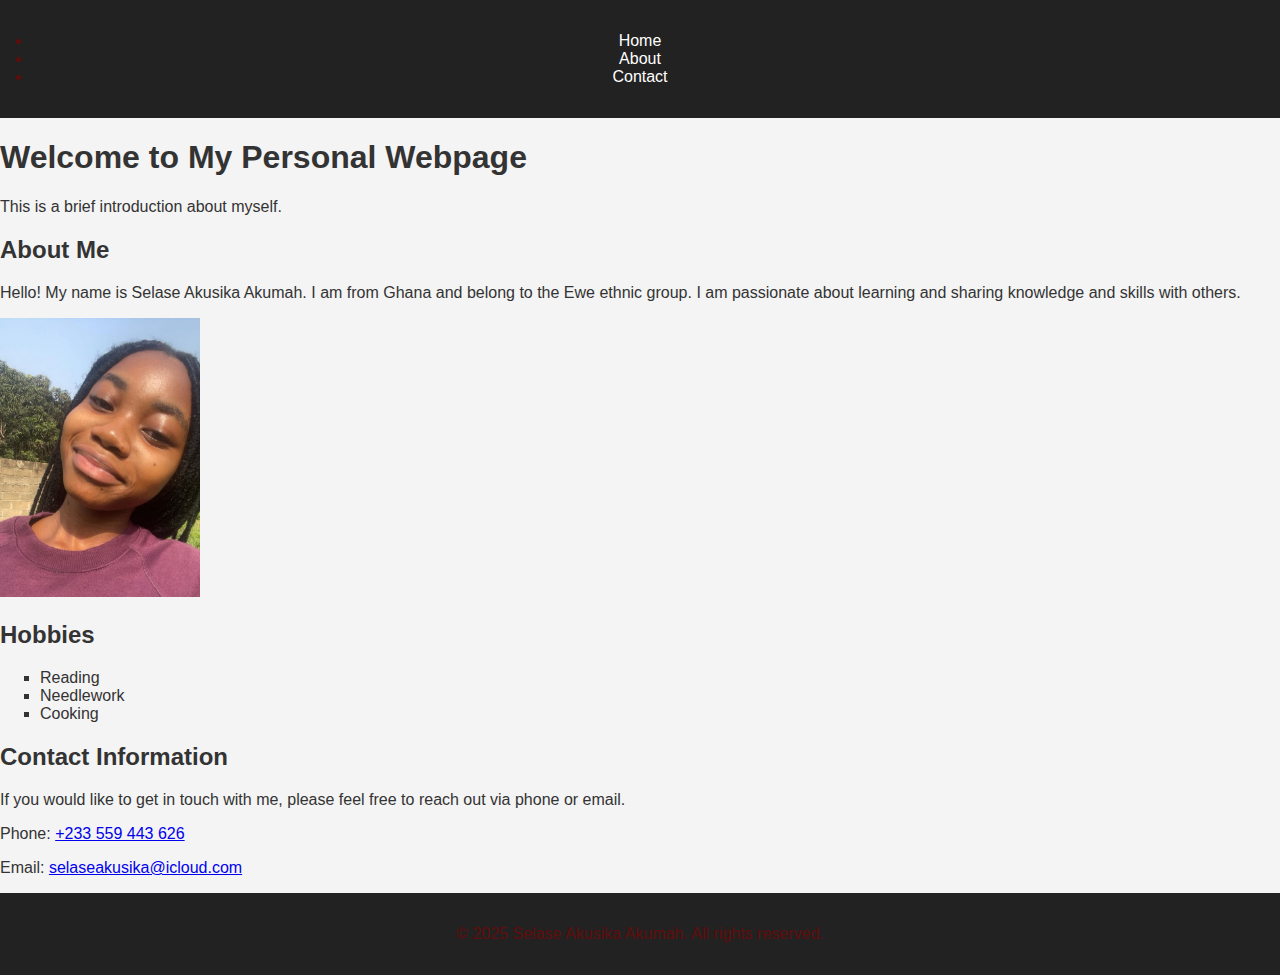
<file: index.html>
<!DOCTYPE html>
<html lang="en">
<head>
    <meta charset="UTF-8">
    <meta name="viewport" content="width=device-width, initial-scale=1.0">
    <link rel="stylesheet" href="styles.css"
    
, initial-scale=1.0">
    <title>Document</title>
</head>
<body>
<header>
    <nav class="navbar">
        <li><a href="index.html">Home</a></li>
        <li><a href="about.html">About</a></li>
        <li><a href="contact.html">Contact</a></li>
    </nav>
</header>
<article>
    <hgroup>
        <h1>Welcome to My Personal Webpage</h1>
        <p>This is a brief introduction about myself.</p>
    </hgroup>
    <section>
        <h2>About Me</h2>
        <p>Hello! My name is Selase Akusika Akumah. I am from Ghana and belong to the Ewe ethnic group. I am passionate about learning and sharing knowledge and skills with others.</p>
        <img src="myself.jpg" alt="Photo of Selase Akusika Akumah" width="200">
    </section>
    <section>
        <h2>Hobbies</h2>
    <ul type="square">
        <li>Reading</li>
        <li>Needlework</li>
        <li>Cooking</li>
    </ul>
    </section>
    <section>
        <h2>Contact Information</h2>
        <p>If you would like to get in touch with me, please feel free to reach out via phone or email.</p>
        <p>Phone: <a href="tel:+233559443626">+233 559 443 626</a></p>
        <p>Email: <a href="mailto:selaseakusika@icloud.com">selaseakusika@icloud.com</a></p>
    </section>
</article>

<footer>
    <p>&copy; 2025 Selase Akusika Akumah. All rights reserved.</p>
</footer>


</body>
</html>
</file>
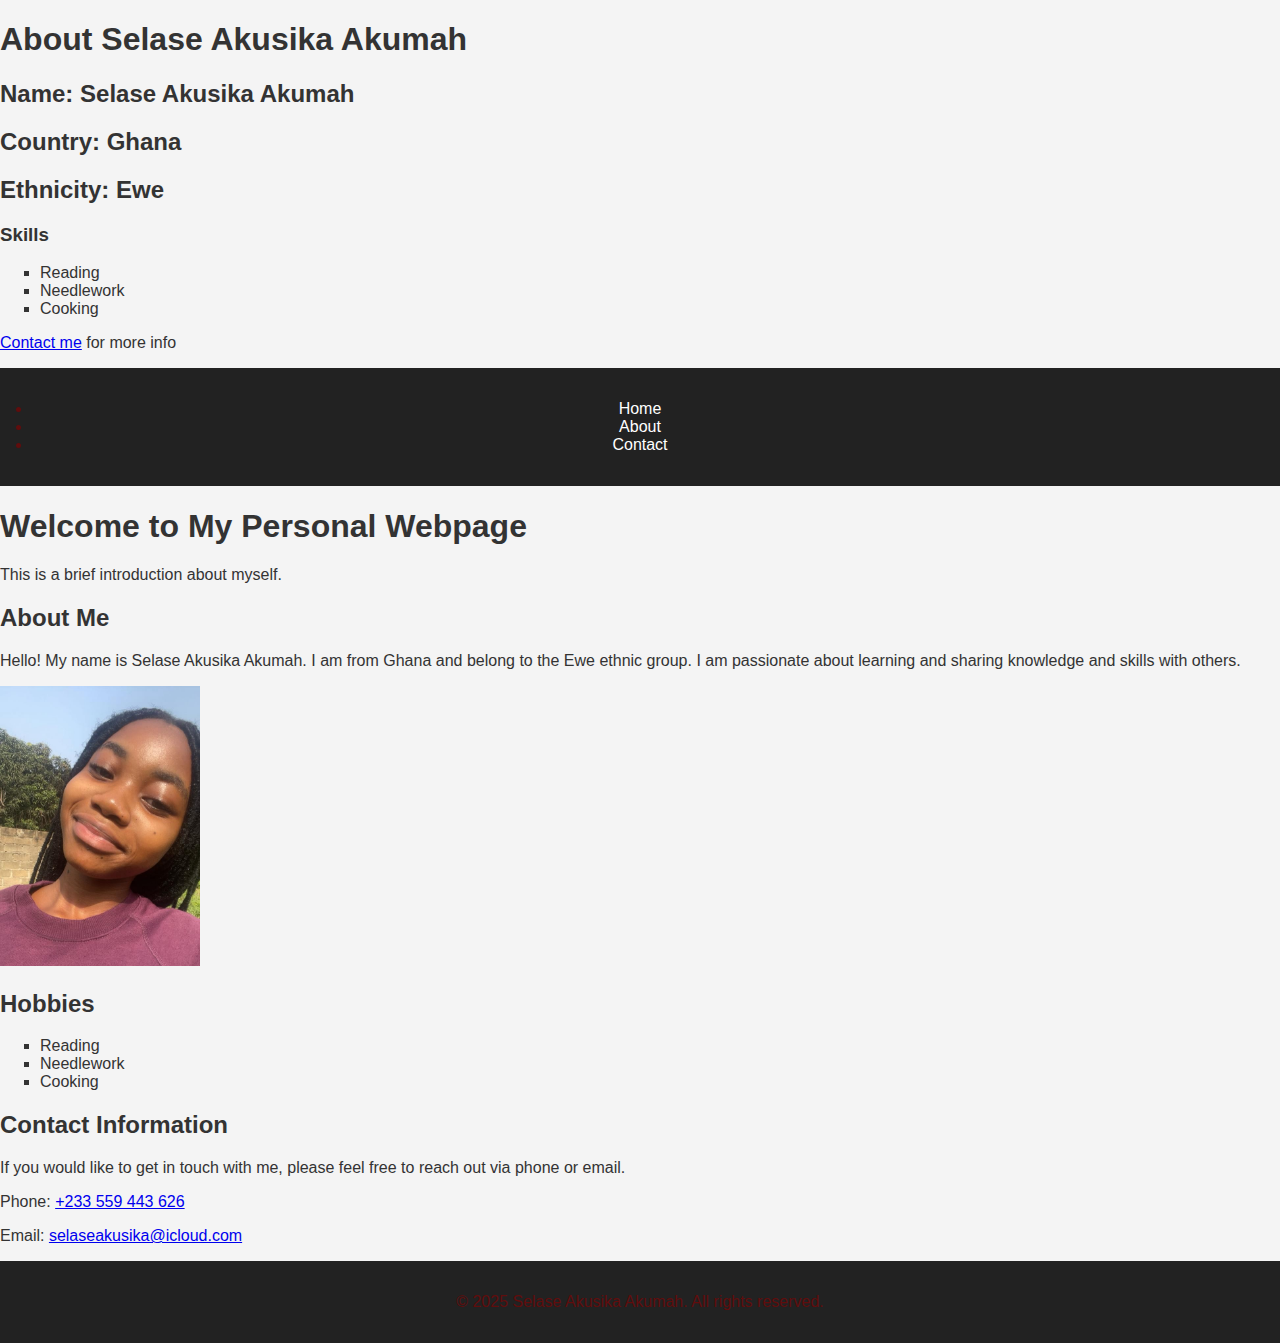
<file: about.html>
<!DOCTYPE html>
<html lang="en">
<head>
    <meta charset="UTF-8">
    <meta name="viewport" content="width=device-width, initial-scale=1.0">
    <title>About Selase Akusika Akumah</title>
    <link rel="stylesheet" href="styles.css">
</head>
<body>
   <h1>About Selase Akusika Akumah</h1>
   <h2>Name: Selase Akusika Akumah</h2>
   <h2>Country: Ghana</h2>
   <h2>Ethnicity: Ewe</h2>
   <h3>Skills</h3>
   <ul type="square">
       <li>Reading</li>
       <li>Needlework</li>
       <li>Cooking</li>
   </ul>
   <p>
       <a href="tel:+233559443626">Contact me</a> for more info
   </p>
   <header>
       <nav>
           <li><a href="index.html">Home</a></li>
           <li><a href="about.html">About</a></li>
           <li><a href="contact.html">Contact</a></li>
       </nav>
   </header>
   <article>
       <hgroup>
           <h1>Welcome to My Personal Webpage</h1>
           <p>This is a brief introduction about myself.</p>
       </hgroup>
       <section>
           <h2>About Me</h2>
           <p>Hello! My name is Selase Akusika Akumah. I am from Ghana and belong to the Ewe ethnic group. I am passionate about learning and sharing knowledge and skills with others.</p>
           <img src="myself.jpg" alt="Photo of Selase Akusika Akumah" width="200">
       </section>
       <section>
           <h2>Hobbies</h2>
           <ul type="square">
               <li>Reading</li>
               <li>Needlework</li>
               <li>Cooking</li>
           </ul>
       </section>
       <section>
           <h2>Contact Information</h2>
           <p>If you would like to get in touch with me, please feel free to reach out via phone or email.</p>
           <p>Phone: <a href="tel:+233559443626">+233 559 443 626</a></p>
           <p>Email: <a href="mailto:selaseakusika@icloud.com">selaseakusika@icloud.com</a></p>
       </section>
   </article>
   <footer>
       <p>&copy; 2025 Selase Akusika Akumah. All rights reserved.</p>
   </footer>

</body>
</html>
</file>
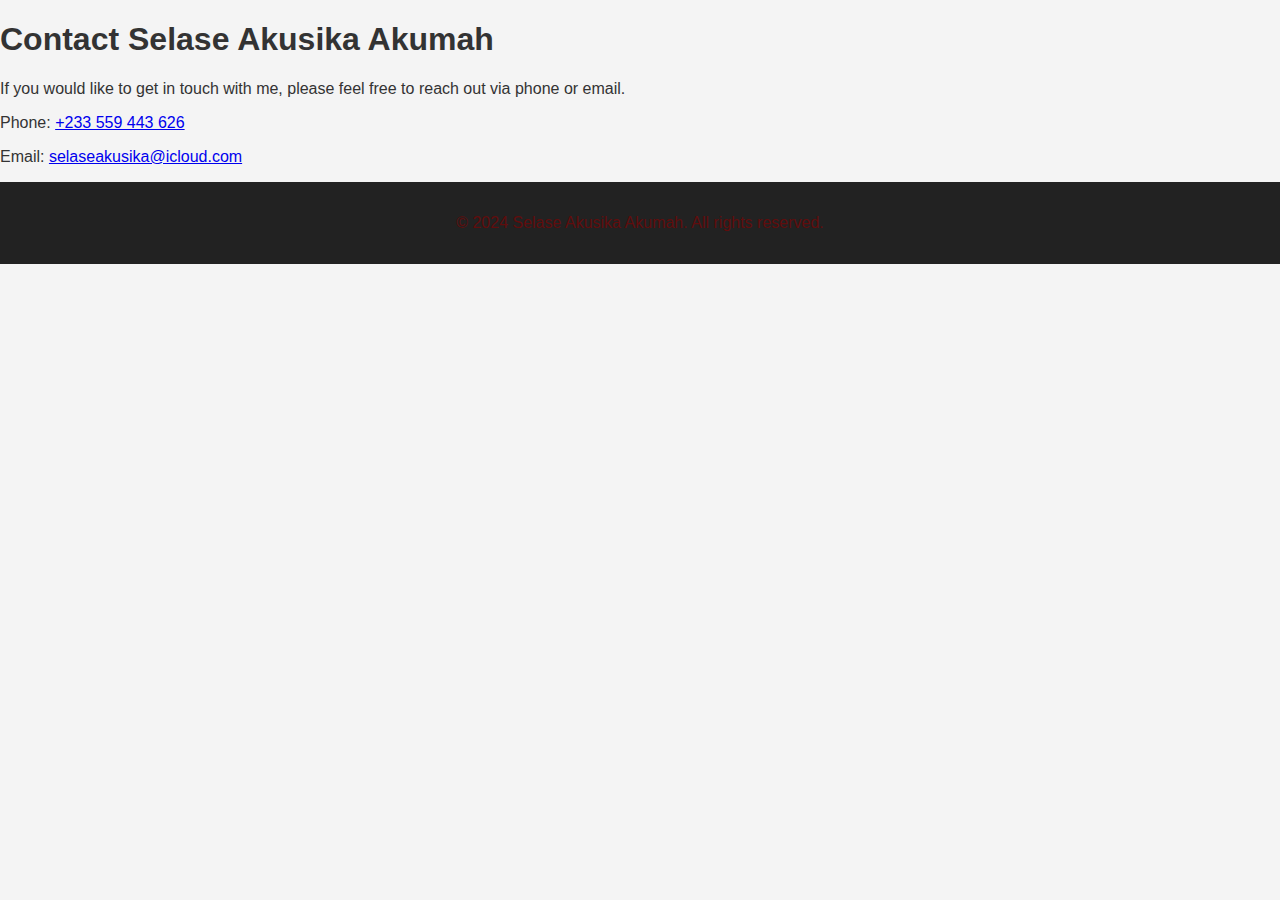
<file: contact.html>
<!DOCTYPE html>
<html lang="en">
<head>
    <meta charset="UTF-8">
    <meta name="viewport" content="width=device-width, initial-scale=1.0">
    <title>Contact Selase Akusika Akumah</title>
    <link rel="stylesheet" href="styles.css">
</head>
<body>
   <h1>Contact Selase Akusika Akumah</h1>
   <p>If you would like to get in touch with me, please feel free to reach out via phone or email.</p>
   <p>Phone: <a href="tel:+233559443626">+233 559 443 626</a></p>
   <p>Email: <a href="mailto:selaseakusika@icloud.com">selaseakusika@icloud.com</a></p>
   <footer>
       <p>&copy; 2024 Selase Akusika Akumah. All rights reserved.</p>
   </footer>
</body>
</html>
</file>
<file: styles.css>
/* General styles for both index.html and contact.html */
body {
    font-family: Arial, sans-serif;
    margin: 0;
    padding: 0;
    background: #f4f4f4;
    color: #333;
}

header, nav, footer {
    background: #222;
    color: #600d0d;
    padding: 1em;
    text-align: center;
}

nav a {
    color: #fff;
    text-decoration: none;
    margin: 0 1em;
}

nav a:hover {
    text-decoration: underline;
}

main {
    max-width: 800px;
    margin: 2em auto;
    background: #fff;
    padding: 2em;
    border-radius: 8px;
    box-shadow: 0 2px 8px rgba(0,0,0,0.1);
}

/* Contact form styles */
form {
    display: flex;
    flex-direction: column;
    gap: 1em;
}

input, textarea {
    padding: 0.75em;
    border: 1px solid #ccc;
    border-radius: 4px;
    font-size: 1em;
}

button, input[type="submit"] {
    background: #007bff;
    color: #fff;
    border: none;
    padding: 0.75em 1.5em;
    border-radius: 4px;
    cursor: pointer;
    font-size: 1em;
}

button:hover, input[type="submit"]:hover {
    background: #0056b3;
}
</file>
